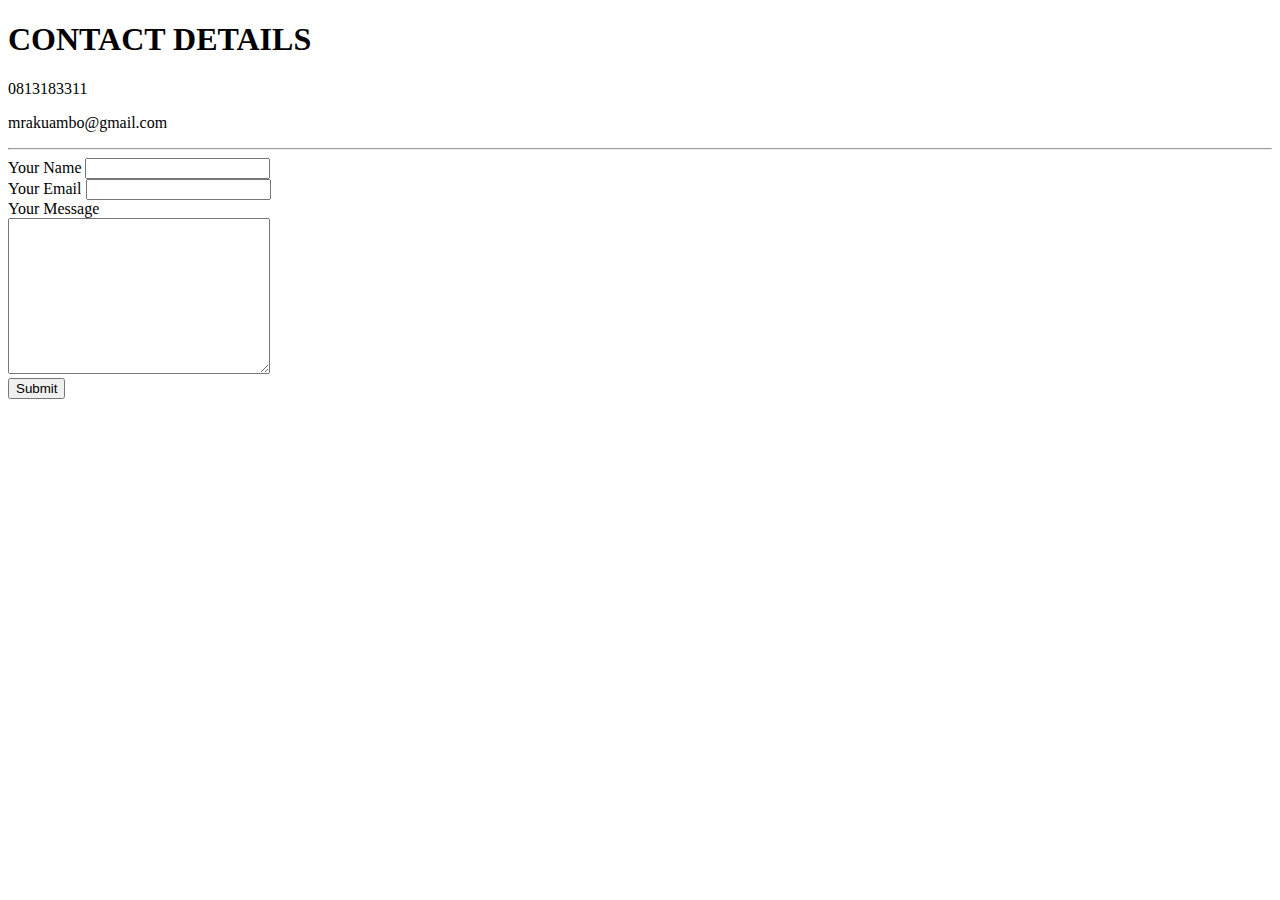
<file: contact me.html>
<!DOCTYPE html>
<html lang="en">
<head>
    <meta charset="UTF-8">
    <meta http-equiv="X-UA-Compatible" content="IE=edge">
    <meta name="viewport" content="width=device-width, initial-scale=1.0">
    <title>CONTACT ME</title>
</head>
<body>

<h1>CONTACT DETAILS</h1>

    <p>0813183311</p>
    <p>mrakuambo@gmail.com</p>
<hr>

<form class="" action="mailto:mrakuambo@gmail.com" method="post" enctype="text/plain">
    <label for="">Your Name</label>
    <input type="text" name="YourName" value=""><br>
    <label for="">Your Email</label>
    <input type="email" name="YourEmail" id=""><br>
    <label for="">Your Message</label><br>
    <textarea name="YourMessage" id="" cols="30" rows="10"></textarea><br>
    <input type="submit" name="">


</form>





</body>
</html>
</file>
